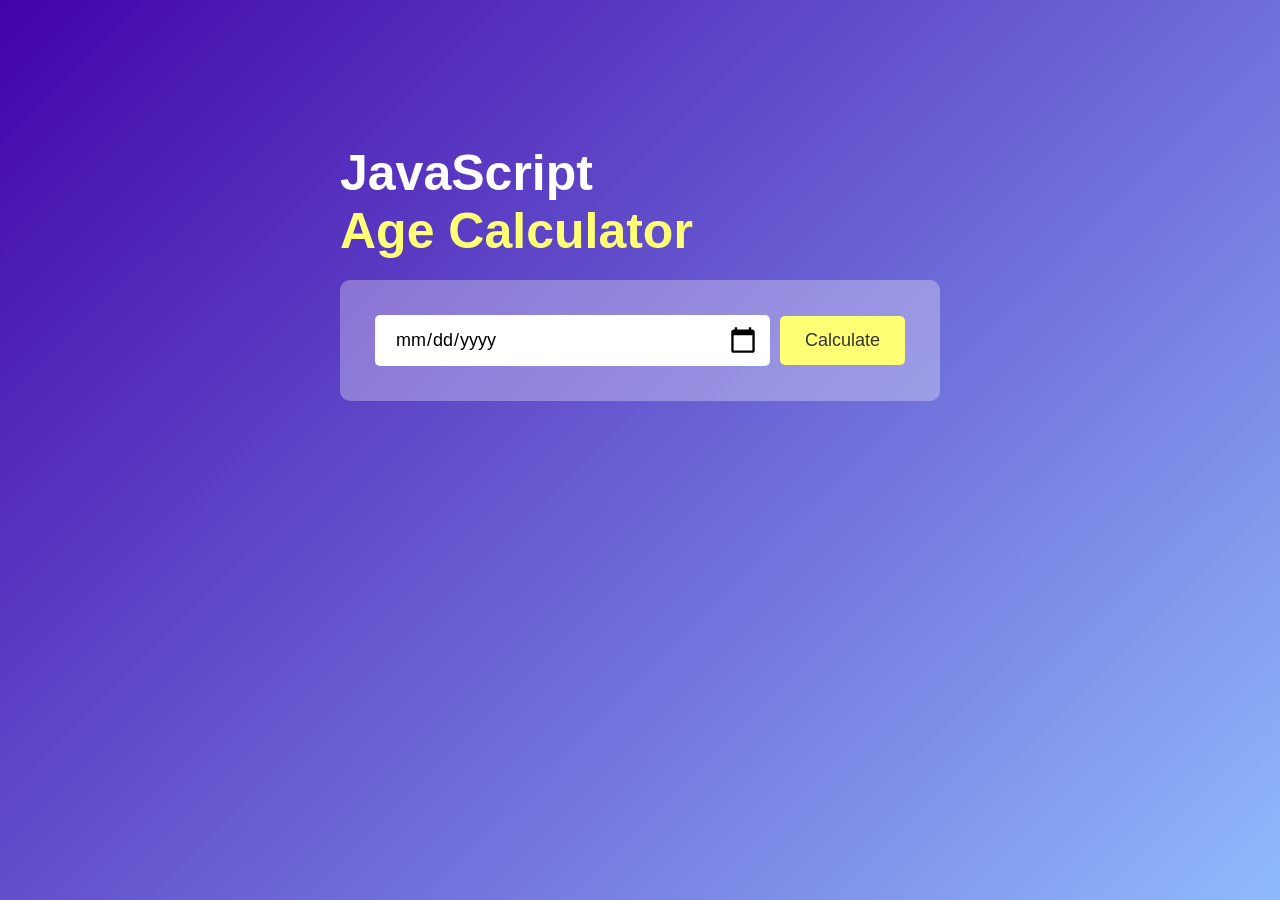
<file: index.html>
<!-- It's about Age Calculator Project. -->

<!DOCTYPE html>
<html lang="en">
<head>
    <meta charset="UTF-8">
    <meta name="viewport" content="width=device-width, initial-scale=1.0">
    <title>Age Calculator</title>
    <link rel="stylesheet" href="AgeCalculator.css">
</head>
<body>
    <div class="container">
        <div class="calculator">
            <h1>JavaScript<br><span>Age Calculator</span></h1>
            <div class="input-box">
                <input type="date" id="date">
                <button onclick="calculateAge()">Calculate</button>
            </div>
            <p id="result"></p>
        </div>
    </div>
    <script src="AgeCalculator.js"></script>
</body>
</html>
</file>
<file: AgeCalculator.css>
/* Responsive Age Calculator Styles */

*{
    margin: 0;
    padding: 0;
    font-family: 'Gill Sans', 'Gill Sans MT', Calibri, 'Trebuchet MS', sans-serif;
    box-sizing: border-box;
}

.container{
    width: 100%;
    min-height: 100vh;
    background: linear-gradient(135deg, #4203a9, #90bafc);
    color: #fff;
    padding: 20px; /* Increased padding for better mobile spacing */
    display: flex;
    justify-content: center; /* Centers the calculator on desktop */
    align-items: flex-start;
}

.calculator{
    width: 100%;
    max-width: 600px;
    margin-top: 10%;
    /* Removed margin-left: 10% to prevent offsetting on small screens */
}

.calculator h1{
    font-size: clamp(30px, 10vw, 50px); /* Font scales between 30px and 50px */
    margin-bottom: 20px;
}

.calculator h1 span{
    color: #ffff76;
}

.input-box{
    margin-bottom: 25px;
    padding: clamp(20px, 5vw, 35px); /* Responsive padding */
    border-radius: 10px;
    background: rgba(255, 255, 255, 0.3);
    display: flex;
    align-items: center;
    gap: 10px; /* Better way to manage spacing between input and button */
}

.input-box input{
    flex: 1;
    padding: 14px 20px;
    border: 0;
    outline: 0;
    font-size: 18px;
    border-radius: 5px;
    position: relative;
    width: 100%; /* Ensures it fills space in vertical stacks */
}

.input-box button{
    background: #ffff76;
    border: 0;
    outline: 0;
    font-size: 18px;
    padding: 14px 25px;
    border-radius: 5px;
    font-weight: 500;
    color: #333;
    cursor: pointer;
    white-space: nowrap; /* Prevents button text from wrapping */
}

.input-box input::-webkit-calendar-picker-indicator{
    top: 0;
    left: 0;
    right: 0;
    bottom: 0;
    width: auto;
    height: auto;
    position: absolute;
    background-position: calc(100% - 10px);
    background-size: 30px;
    cursor: pointer;
}

#result{
    font-size: clamp(18px, 5vw, 25px); /* Scale text for mobile */
    line-height: 1.5;
}

#result span{
    color: #ffff76;
    font-weight: bold;
}

/* Tablet and Mobile Optimization */
@media (max-width: 600px) {
    .calculator {
        margin-top: 20%;
    }

    .input-box {
        flex-direction: column; /* Stack input and button vertically on mobile */
        align-items: stretch;
    }

    .input-box input {
        margin-right: 0;
        margin-bottom: 10px; /* Add space when stacked */
    }

    .input-box button {
        width: 100%; /* Full width button on mobile */
    }
}
</file>
